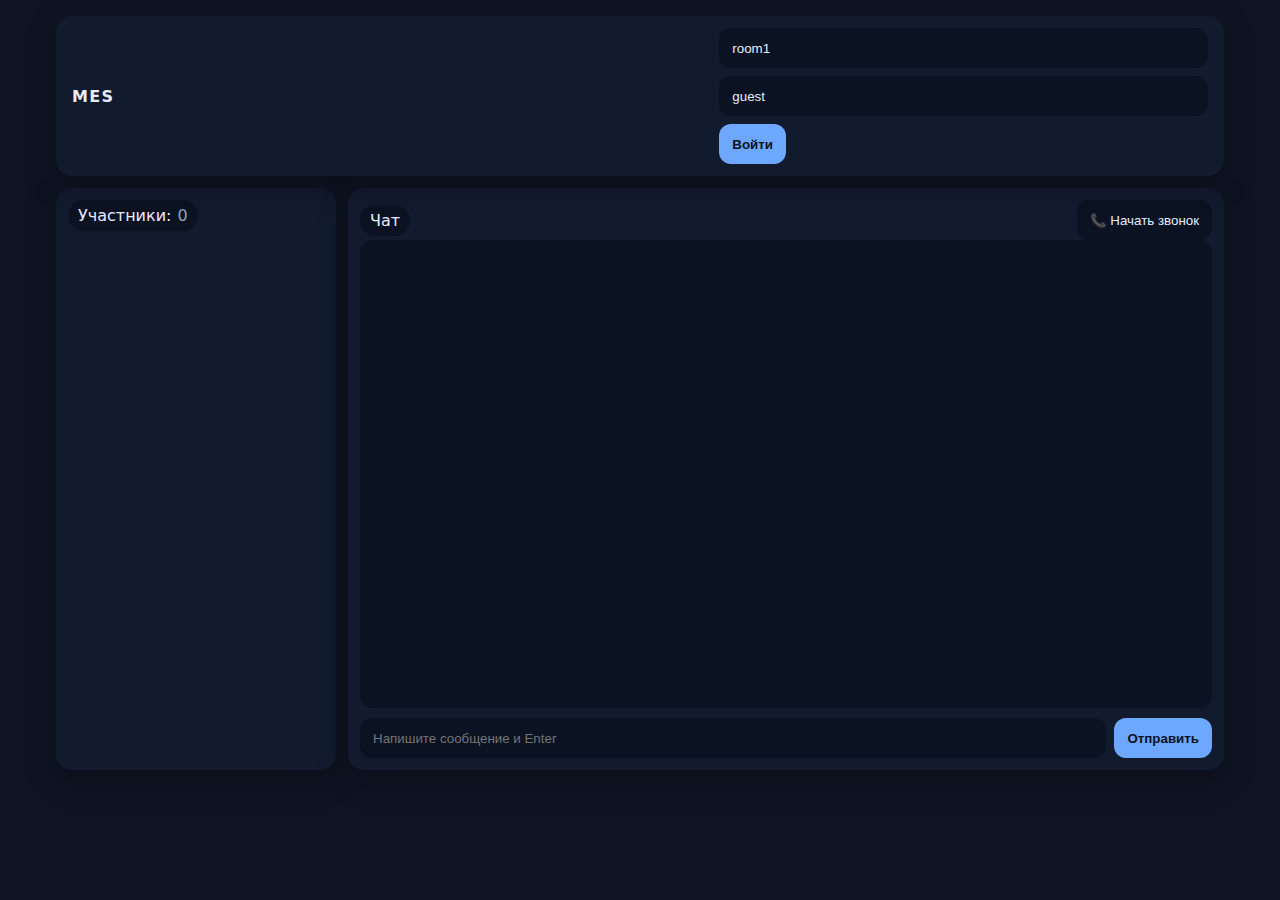
<file: static/index.html>
<!doctype html>
<html lang="ru">
<head>
  <meta charset="utf-8">
  <meta name="viewport" content="width=device-width, initial-scale=1">
  <title>MES — Комнаты и чат</title>
  <link rel="stylesheet" href="/static/style.css">
</head>
<body>
<div class="container">
  <div class="topbar">
    <div class="brand">MES</div>
    <div class="toolbar">
      <input id="roomInput" class="input" placeholder="ID комнаты" value="room1">
      <input id="nameInput" class="input" placeholder="Ваше имя" value="guest">
      <button id="joinBtn" class="btn primary">Войти</button>
    </div>
  </div>

  <div class="row">
    <div class="card">
      <div class="badge">Участники: <span id="count" class="text-muted">0</span></div>
      <ul id="users" class="list"></ul>
    </div>

    <div class="card">
      <div style="display:flex;align-items:center;justify-content:space-between;gap:8px">
        <div class="badge">Чат</div>
        <button id="callBtn" class="btn ghost">📞 Начать звонок</button>
      </div>
      <div id="chat" class="chatbox"></div>
      <div class="footer">
        <input id="msg" class="input" placeholder="Напишите сообщение и Enter">
        <button id="send" class="btn primary">Отправить</button>
      </div>
    </div>
  </div>
</div>
<script src="/static/main.js"></script>
</body>
</html>
</file>
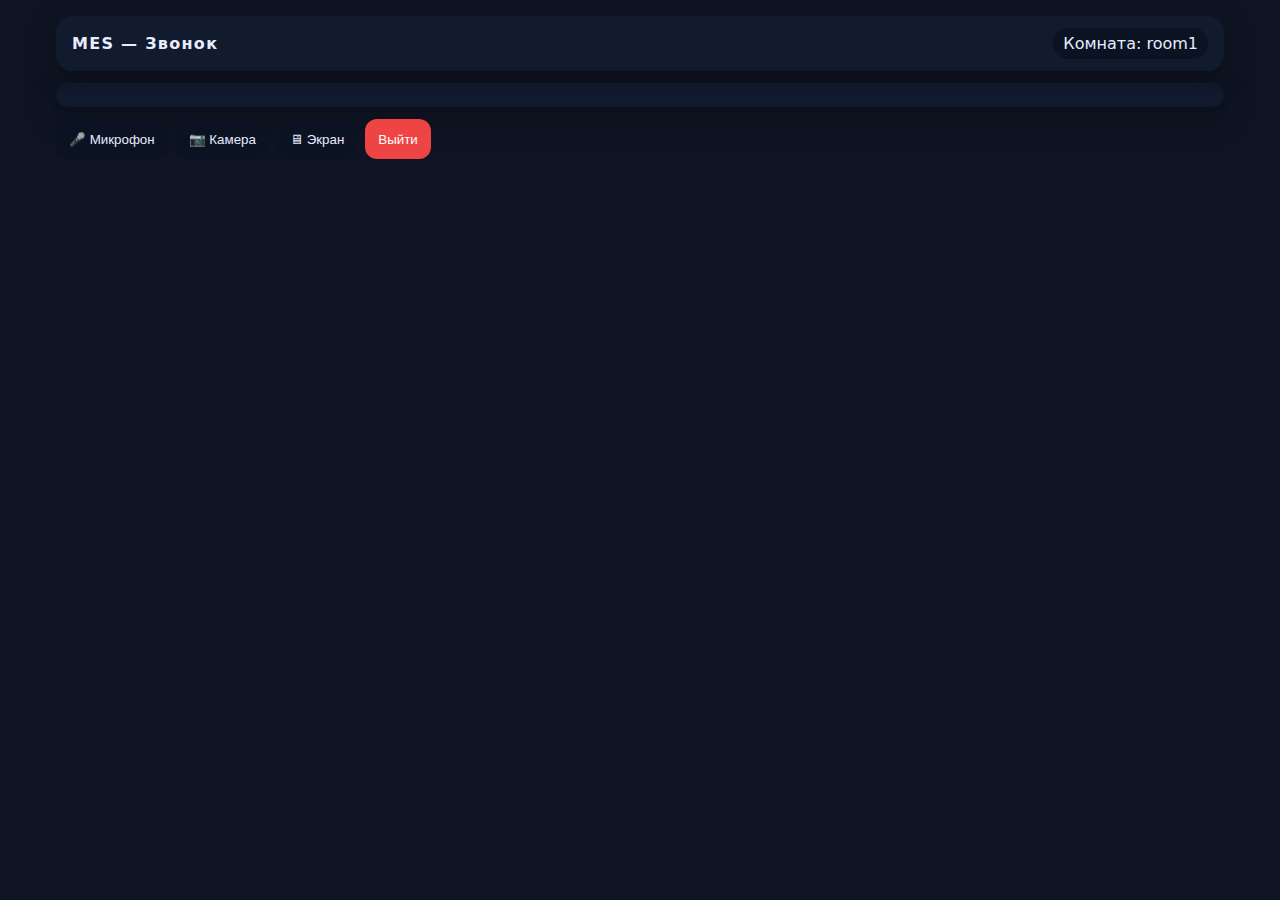
<file: static/call.html>
<!doctype html>
<html lang="ru">
<head>
  <meta charset="utf-8">
  <meta name="viewport" content="width=device-width, initial-scale=1">
  <title>MES — Звонок</title>
  <link rel="stylesheet" href="/static/style.css">
</head>
<body>
<div class="container">
  <div class="topbar">
    <div class="brand">MES — Звонок</div>
    <div class="badge"><span id="roomBadge"></span></div>
  </div>

  <div id="videos" class="videos card" style="margin-top:12px"></div>

  <div class="call-toolbar">
    <button id="micBtn" class="btn ghost">🎤 Микрофон</button>
    <button id="camBtn" class="btn ghost">📷 Камера</button>
    <button id="screenBtn" class="btn ghost">🖥 Экран</button>
    <button id="leaveBtn" class="btn danger">Выйти</button>
  </div>
</div>
<script src="/static/call.js"></script>
</body>
</html>
</file>
<file: static/style.css>
:root{
  --bg:#0e1422;
  --panel:#121a2e;
  --accent:#6ea8fe;
  --text:#e7ecff;
  --muted:#94a3b8;
  --danger:#ef4444;
  --ok:#22c55e;
  --warn:#eab308;
  --shadow: 0 10px 30px rgba(0,0,0,.25);
}
*{box-sizing:border-box}
html,body{height:100%}
body{
  margin:0;
  background:var(--bg);
  color:var(--text);
  font-family: ui-sans-serif, system-ui, -apple-system, Segoe UI, Roboto, "Helvetica Neue", Arial;
}
.container{
  max-width:1200px;
  margin:0 auto;
  padding:16px;
}
.topbar{
  display:flex; gap:8px; align-items:center; justify-content:space-between;
  padding:12px 16px; background:var(--panel); border-radius:16px; box-shadow:var(--shadow);
  position:sticky; top:12px; z-index:10;
}
.brand{font-weight:800; letter-spacing:.08em}
.row{display:grid; grid-template-columns: 280px 1fr; gap:12px; margin-top:12px}
.card{
  background:var(--panel); border-radius:16px; padding:12px; box-shadow:var(--shadow);
}
.list{height:420px; overflow:auto; padding:0; margin:0; list-style:none}
.list li{padding:8px 10px; border-bottom:1px solid rgba(255,255,255,.05)}
.badge{display:inline-flex; align-items:center; gap:6px; padding:6px 10px; background:#0b1222; border-radius:999px}
.text-muted{color:var(--muted)}
.input, .btn{
  height:40px; border-radius:12px; border:1px solid transparent; outline:0; background:#0b1222; color:var(--text);
  padding:0 12px;
}
.input{width:100%}
.btn{cursor:pointer}
.btn.primary{background:var(--accent); color:#0b1222; font-weight:700}
.btn.ghost{background:#0b1222}
.toolbar{display:flex; gap:8px; flex-wrap:wrap}
.chatbox{height:52vh; min-height:280px; overflow:auto; border-radius:12px; background:#0b1222; padding:12px}
.message{margin-bottom:10px}
.message .name{opacity:.8; font-size:.9rem}
.message .text{white-space:pre-wrap}
.footer{display:flex; gap:8px; margin-top:10px}
@media (max-width: 960px){
  .row{grid-template-columns:1fr}
}
/* CALL PAGE */
.videos{
  display:grid; gap:10px;
  grid-template-columns: repeat(auto-fit, minmax(220px, 1fr));
}
video{width:100%; background:#0b1222; border-radius:12px}
.call-toolbar{position:sticky; bottom:0; padding-top:12px; display:flex; flex-wrap:wrap; gap:8px}
.btn.danger{background:var(--danger); color:white}
</file>
